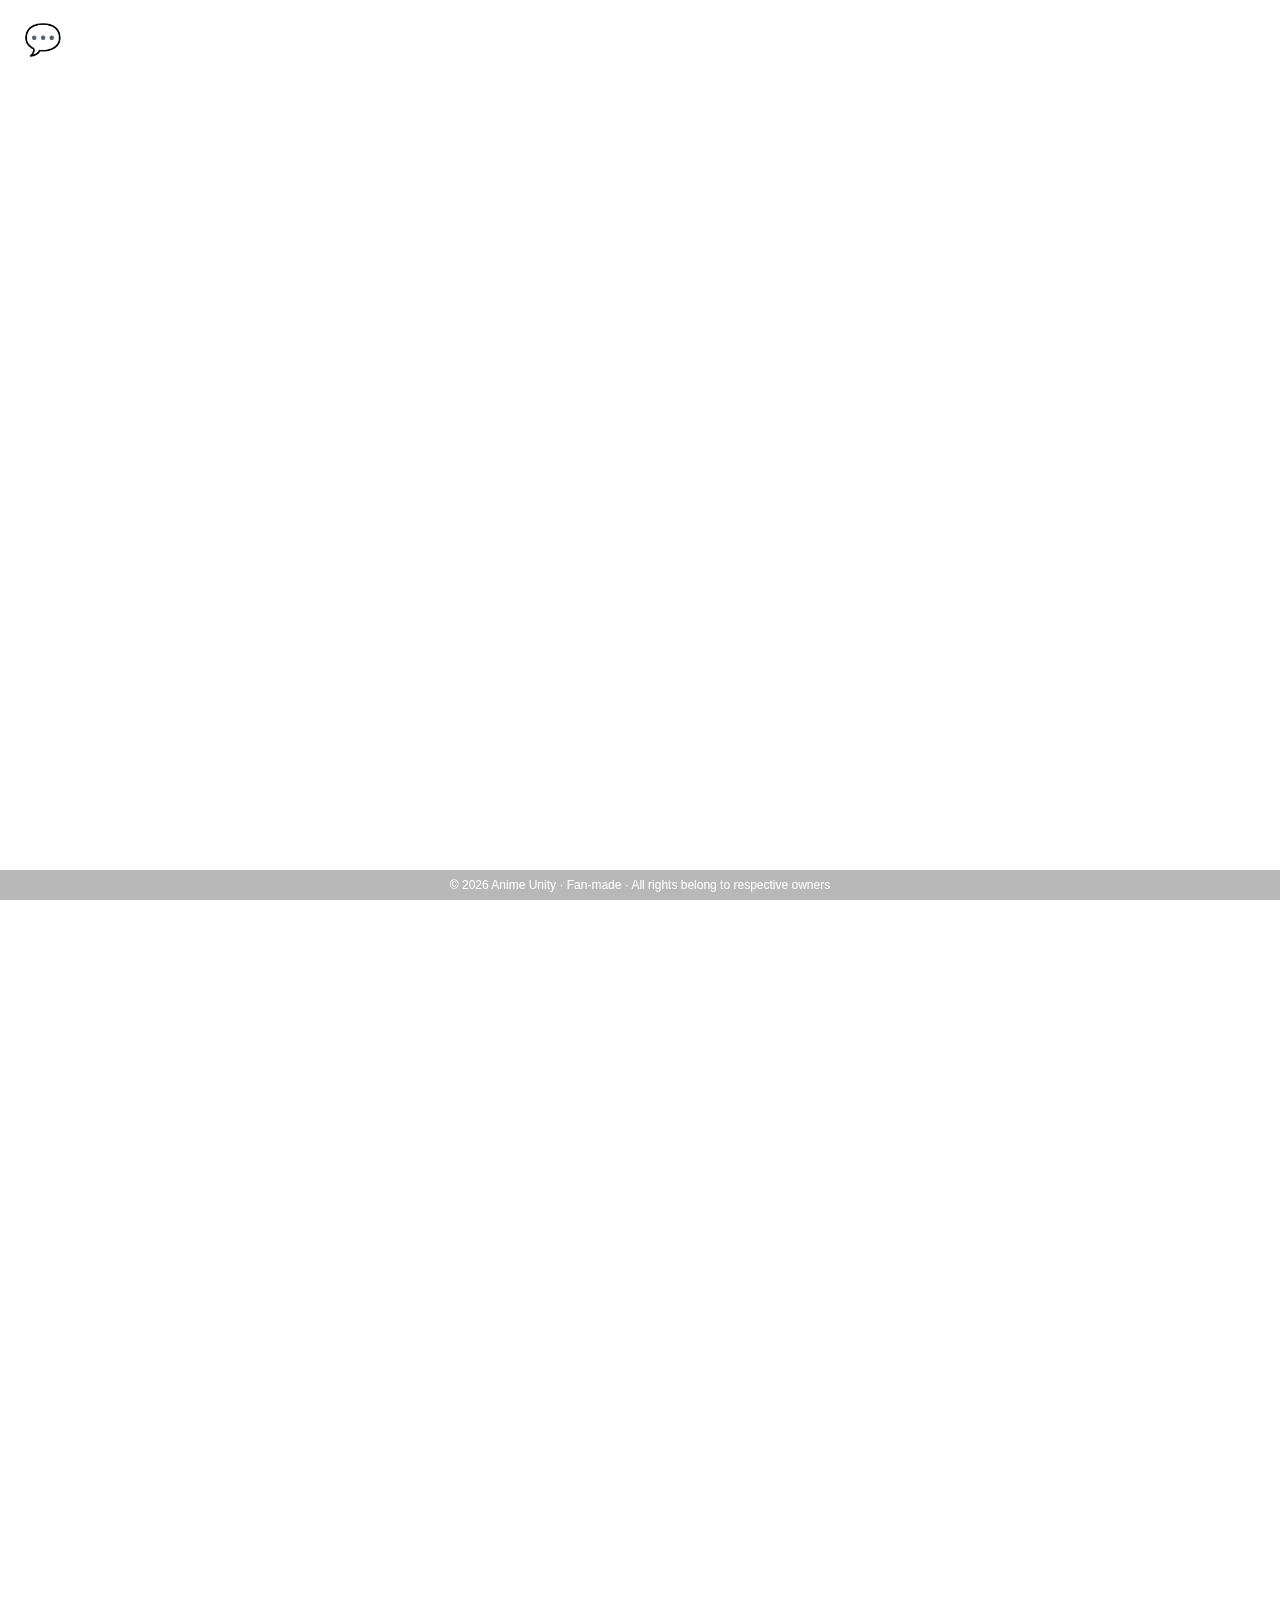
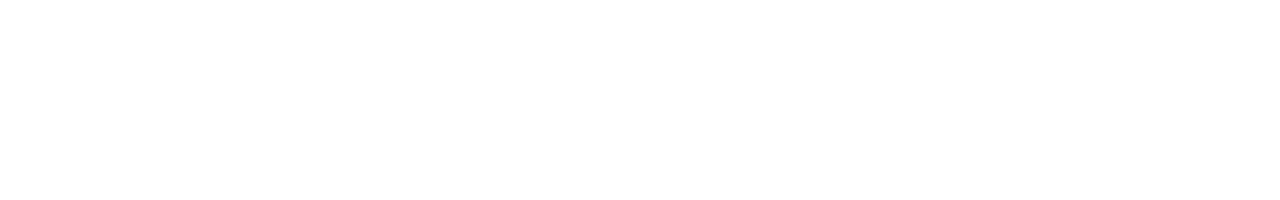
<file: home.html>
<!DOCTYPE html>
<html lang="en">
<head>
  <link rel="icon" type="image/png" sizes="32x32" href="favicon_32x32.png">
  <link rel="icon" type="image/png" sizes="48x48" href="favicon_48x48.png">
  <link rel="icon" type="image/png" sizes="96x96" href="favicon_96x96.png">
  <link rel="icon" type="image/png" sizes="128x128" href="favicon_128x128.png">
<meta charset="UTF-8">
<meta name="viewport" content="width=device-width, initial-scale=1.0">
<title>Home</title>

<!-- Preload backgrounds to prevent partial loading -->
<link rel="preload" as="image" href="images/king.jpeg">
<link rel="preload" as="image" href="images/gojo.jpeg">

<style>
/* RESET */
* {
  box-sizing: border-box;
  margin: 0;
  padding: 0;
}

/* BODY */
body {
  font-family: Arial, sans-serif;
  min-height: 100vh;
  background: #000;
  overflow-x: hidden;
}

/* SLIDE CONTAINER */
.slide-container {
  min-height: 100vh;
  background: white;
  animation: slideUp 1s cubic-bezier(0.25, 1, 0.5, 1) forwards;
  will-change: transform;
}

@keyframes slideUp {
  from { transform: translateY(100vh); }
  to   { transform: translateY(0); }
}

/* SECTIONS */
.section {
  width: 100%;
  height: 100vh;
  background-position: center;
  background-size: cover;
  display: flex;
  flex-direction: column;
  justify-content: center;
  align-items: center;
  padding: 20px;

  /* smooth appearance */
  opacity: 0;
  transition: opacity 0.6s ease;
}

.section.bg-ready {
  opacity: 1;
}

/* BOX ROW */
.box-row {
  display: flex;
  flex-wrap: wrap;
  gap: 20px;
  justify-content: center;
}

/* TOPIC BOX (UNCHANGED) */
.topic-box {
  flex: 1 1 120px;
  max-width: 200px;
  padding: 15px;
  border-radius: 12px;
  background: rgba(255, 255, 255, 0.18);
  border: 1px solid white;
  color: white;
  text-align: center;
  font-size: 1rem;
  font-weight: bold;
  text-decoration: none;
  transition: transform 0.3s;
}

.topic-box:hover {
  transform: scale(1.1);
}

/* COMMENT BUTTON (UNCHANGED) */
.comment-btn {
  position: fixed;
  top: 12px;
  left: 12px;
  font-size: 1.9rem;
  cursor: pointer;
  z-index: 9999;

  background: rgba(255, 255, 255, 0.25);
  backdrop-filter: blur(6px);
  -webkit-backdrop-filter: blur(6px);

  border-radius: 50%;
  padding: 10px 12px;

  transition: transform 0.2s ease, background 0.2s ease;
}

.comment-btn:hover {
  transform: scale(1.15);
  background: rgba(255, 255, 255, 0.4);
}
</style>
</head>

<body>

<div class="slide-container">

  <!-- SECTION 1 -->
  <div class="section" id="sec1">
    <div class="box-row">
      <a href="readnews.html" class="topic-box">
        Read News<br>
        <span style="font-size:13px;font-weight:normal;">Latest anime news</span>
      </a>

      <a href="gallery.html" class="topic-box">
        Gallery<br>
        <span style="font-size:13px;font-weight:normal;">Art & Images</span>
      </a>
    </div>
  </div>

  <!-- SECTION 2 -->
  <div class="section" id="sec2">
    <div class="box-row">
      <a href="about.html" class="topic-box">
        About<br>
        <span style="font-size:13px;font-weight:normal;">About The Creator</span>
      </a>

      <a href="discussion.html" class="topic-box">
        Discussion<br>
        <span style="font-size:13px;font-weight:normal;">Talk • Ask • Share</span>
      </a>
    </div>
  </div>

</div>

<!-- COMMENT BUTTON -->
<div class="comment-btn" onclick="openComments()">💬</div>

<script>
function openComments() {
  window.open('comment.html', '_blank');
}
</script>

<!-- SMOOTH BACKGROUND LOADER (NO PARTIAL LOAD) -->
<script>
function loadSectionBg(sectionId, imgPath) {
  const img = new Image();
  img.src = imgPath;
  img.onload = () => {
    const section = document.getElementById(sectionId);
    section.style.backgroundImage = `url('${imgPath}')`;
    section.classList.add("bg-ready");
  };
}

loadSectionBg("sec1", "images/king.jpeg");
loadSectionBg("sec2", "images/gojo.jpeg");
</script>

<!-- ✅ GOATCOUNTER ANALYTICS (NEW CONF) -->
<script data-goatcounter="https://animeunityforum.goatcounter.com/count"
        async src="//gc.zgo.at/count.js"></script>

<!-- FOOTER (UNCHANGED) -->
<footer style="
  position:fixed;
  bottom:0;
  left:0;
  width:100%;
  text-align:center;
  padding:8px 6px;
  font-size:12px;
  color:white;
  background:rgba(0,0,0,0.28);
  backdrop-filter: blur(4px);
  z-index:999;
">
  © 2026 Anime Unity · Fan-made · All rights belong to respective owners
</footer>

</body>
</html>
</file>
